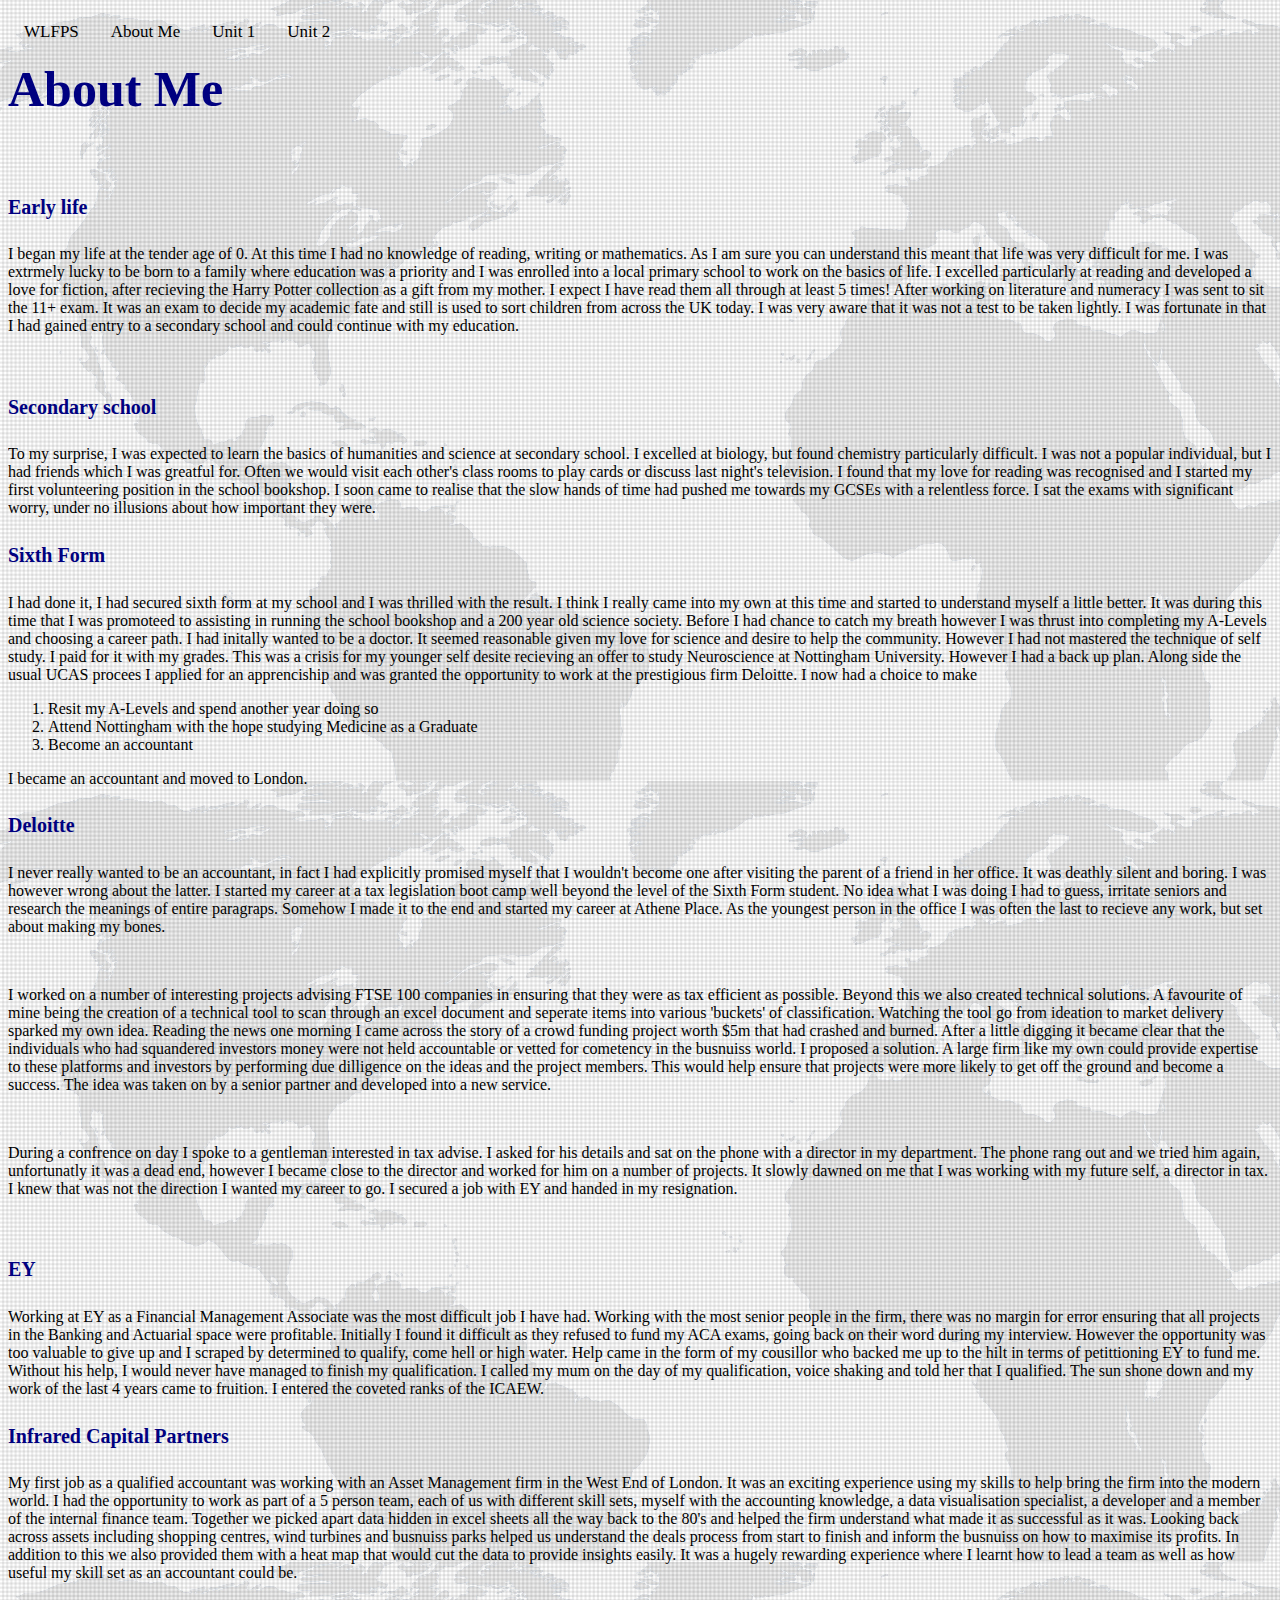
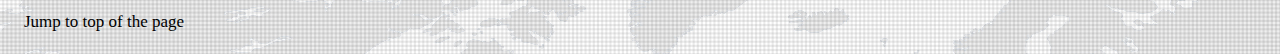
<file: index.html>
<!DOCTYPE html>
<html lang="en">
<head>
    <meta charset="UTF-8">
    <meta name="viewport" content="width=device-width, initial-scale=1.0">
    <link rel="stylesheet" type="text/css" href="main.css">
    <title>About Fahad</title>
</head>
<body>
    <a name="top"></a>
    <div class="topnav">
        <a href="WLFPF.html">WLFPS</a>
        <a href="index.html">About Me</a>
        <a href="Unit1.html">Unit 1</a>
        <a href="Unit2.html">Unit 2</a>
        <br>
    <h1>About Me</h1>
    <br>
    <h4>
        Early life
    </h4>
    <p>
        I began my life at the tender age of 0. At this time I had no knowledge of reading, writing or mathematics. As I am sure you can understand this meant that life was very difficult for me. I was extrmely lucky to be born to a family where education was a priority and I was enrolled into a local primary school to work on the basics of life. I excelled particularly at reading and developed a love for fiction, after recieving the Harry Potter collection as a gift from my mother. I expect I have read them all through at least 5 times! After working on literature and numeracy I was sent to sit the 11+ exam. It was an exam to decide my academic fate and still is used to sort children from across the UK today. I was very aware that it was not a test to be taken lightly. I was fortunate in that I had gained entry to a secondary school and could continue with my education.
    </p>
    <br>
    <h4>
        Secondary school
    </h4>
    <p>
        To my surprise, I was expected to learn the basics of humanities and science at secondary school. I excelled at biology, but found chemistry particularly difficult. I was not a popular individual, but I had friends which I was greatful for. Often we would visit each other's class rooms to play cards or discuss last night's television. I found that my love for reading was recognised and I started my first volunteering position in the school bookshop. I soon came to realise that the slow hands of time had pushed me towards my GCSEs with a relentless force. I sat the exams with significant worry, under no illusions about how important they were.
    </p>
    <h4>
        Sixth Form
    </h4>
    <p>
        I had done it, I had secured sixth form at my school and I was thrilled with the result. I think I really came into my own at this time and started to understand myself a little better. It was during this time that I was promoteed to assisting in running the school bookshop and a 200 year old science society. Before I had chance to catch my breath however I was thrust into completing my A-Levels and choosing a career path. I had initally wanted to be a doctor. It seemed reasonable given my love for science and desire to help the community. However I had not mastered the technique of self study. I paid for it with my grades. This was a crisis for my younger self desite recieving an offer to study Neuroscience at Nottingham University. However I had a back up plan. Along side the usual UCAS procees I applied for an apprenciship and was granted the opportunity to work at the prestigious firm Deloitte. I now had a choice to make
    </p>
    <ol>
        <li>Resit my A-Levels and spend another year doing so</li>
        <li>Attend Nottingham with the hope studying Medicine as a Graduate</li>
        <li>Become an accountant</li>
    </ol>
    <p>
        I became an accountant and moved to London.
    </p>
    <h4>
        Deloitte
    </h4>
    <p>
        I never really wanted to be an accountant, in fact I had explicitly promised myself that I wouldn't become one after visiting the parent of a friend in her office. It was deathly silent and boring. I was however wrong about the latter. I started my career at a tax legislation boot camp well beyond the level of the Sixth Form student. No idea what I was doing I had to guess, irritate seniors and research the meanings of entire paragraps. Somehow I made it to the end and started my career at Athene Place. As the youngest person in the office I was often the last to recieve any work, but set about making my bones. 
    </p>
    <br>
    <p>
        I worked on a number of interesting projects advising FTSE 100 companies in ensuring that they were as tax efficient as possible. Beyond this we also created technical solutions. A favourite of mine being the creation of a technical tool to scan through an excel document and seperate items into various 'buckets' of classification. Watching the tool go from ideation to market delivery sparked my own idea. Reading the news one morning I came across the story of a crowd funding project worth $5m that had crashed and burned. After a little digging it became clear that the individuals who had squandered investors money were not held accountable or vetted for cometency in the busnuiss world. I proposed a solution. A large firm like my own could provide expertise to these platforms and investors by performing due dilligence on the ideas and the project members. This would help ensure that projects were more likely to get off the ground and become a success. The idea was taken on by a senior partner and developed into a new service.
    </p>
    <br>
    <p>
        During a confrence on day I spoke to a gentleman interested in tax advise. I asked for his details and sat on the phone with a director in my department. The phone rang out and we tried him again, unfortunatly it was a dead end, however I became close to the director and worked for him on a number of projects. It slowly dawned on me that I was working with my future self, a director in tax. I knew that was not the direction I wanted my career to go. I secured a job with EY and handed in my resignation.
    </p>
    <br>
    <h4>
        EY
    </h4>
    <p>
        Working at EY as a Financial Management Associate was the most difficult job I have had. Working with the most senior people in the firm, there was no margin for error ensuring that all projects in the Banking and Actuarial space were profitable. Initially I found it difficult as they refused to fund my ACA exams, going back on their word during my interview. However the opportunity was too valuable to give up and I scraped by determined to qualify, come hell or high water. Help came in the form of my cousillor who backed me up to the hilt in terms of petittioning EY to fund me. Without his help, I would never have managed to finish my qualification. I called my mum on the day of my qualification, voice shaking and told her that I qualified. The sun shone down and my work of the last 4 years came to fruition. I entered the coveted ranks of the ICAEW.
    </p>
    <h4>
        Infrared Capital Partners
    </h4>
    <p>
        My first job as a qualified accountant was working with an Asset Management firm in the West End of London. It was an exciting experience using my skills to help bring the firm into the modern world. I had the opportunity to work as part of a 5 person team, each of us with different skill sets, myself with the accounting knowledge, a data visualisation specialist, a developer and a member of the internal finance team. Together we picked apart data hidden in excel sheets all the way back to the 80's and helped the firm understand what made it as successful as it was. Looking back across assets including shopping centres, wind turbines and busnuiss parks helped us understand the deals process from start to finish and inform the busnuiss on how to maximise its profits. In addition to this we also provided them with a heat map that would cut the data to provide insights easily. It was a hugely rewarding experience where I learnt how to lead a team as well as how useful my skill set as an accountant could be.
    </p>

    <a href="#top">Jump to top of the page</a>
</body>
</html>
</file>
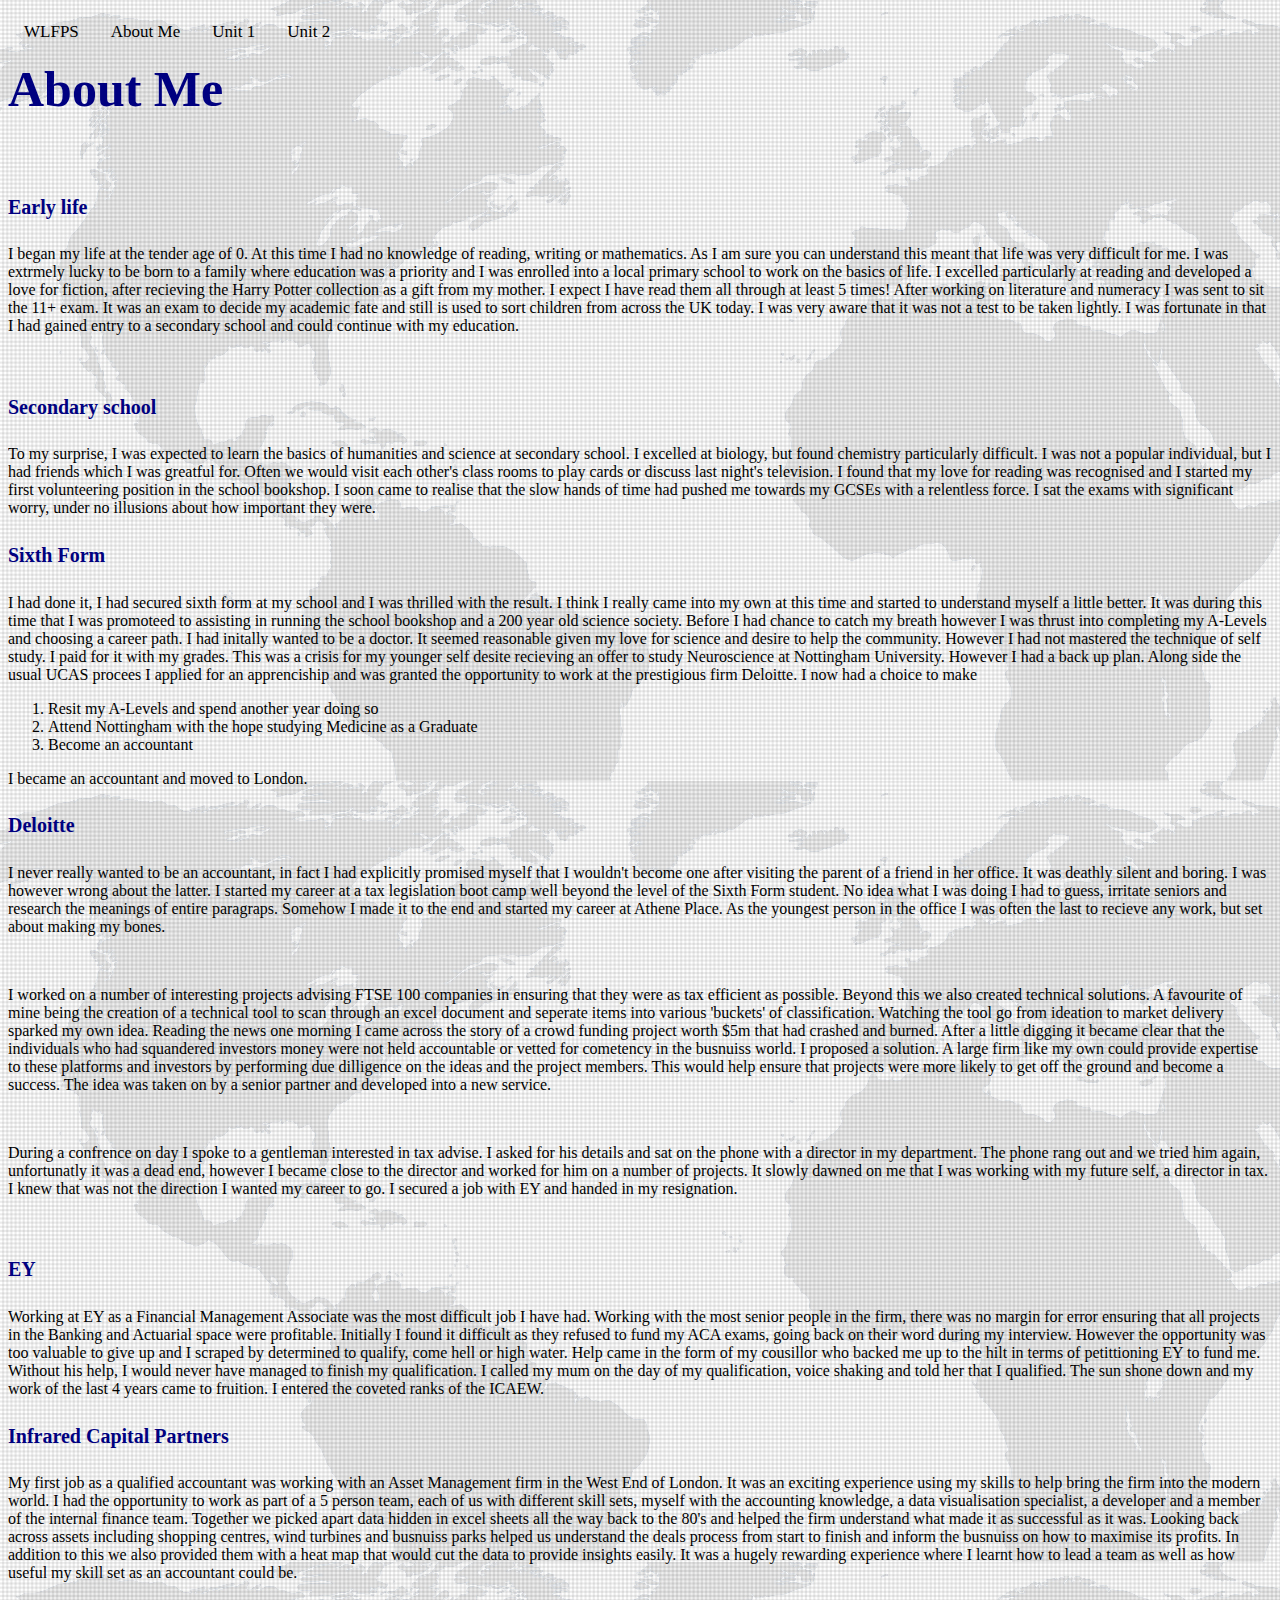
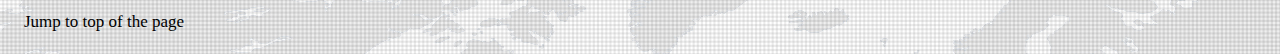
<file: AboutMe.html>
<!DOCTYPE html>
<html lang="en">
<head>
    <meta charset="UTF-8">
    <meta name="viewport" content="width=device-width, initial-scale=1.0">
    <link rel="stylesheet" type="text/css" href="main.css">
    <title>About Fahad</title>
</head>
<body>
    <a name="top"></a>
    <div class="topnav">
        <a href="WLFPF.html">WLFPS</a>
        <a href="AboutMe.html">About Me</a>
        <a href="Unit1.html">Unit 1</a>
        <a href="Unit2.html">Unit 2</a>
        <br>
    <h1>About Me</h1>
    <br>
    <h4>
        Early life
    </h4>
    <p>
        I began my life at the tender age of 0. At this time I had no knowledge of reading, writing or mathematics. As I am sure you can understand this meant that life was very difficult for me. I was extrmely lucky to be born to a family where education was a priority and I was enrolled into a local primary school to work on the basics of life. I excelled particularly at reading and developed a love for fiction, after recieving the Harry Potter collection as a gift from my mother. I expect I have read them all through at least 5 times! After working on literature and numeracy I was sent to sit the 11+ exam. It was an exam to decide my academic fate and still is used to sort children from across the UK today. I was very aware that it was not a test to be taken lightly. I was fortunate in that I had gained entry to a secondary school and could continue with my education.
    </p>
    <br>
    <h4>
        Secondary school
    </h4>
    <p>
        To my surprise, I was expected to learn the basics of humanities and science at secondary school. I excelled at biology, but found chemistry particularly difficult. I was not a popular individual, but I had friends which I was greatful for. Often we would visit each other's class rooms to play cards or discuss last night's television. I found that my love for reading was recognised and I started my first volunteering position in the school bookshop. I soon came to realise that the slow hands of time had pushed me towards my GCSEs with a relentless force. I sat the exams with significant worry, under no illusions about how important they were.
    </p>
    <h4>
        Sixth Form
    </h4>
    <p>
        I had done it, I had secured sixth form at my school and I was thrilled with the result. I think I really came into my own at this time and started to understand myself a little better. It was during this time that I was promoteed to assisting in running the school bookshop and a 200 year old science society. Before I had chance to catch my breath however I was thrust into completing my A-Levels and choosing a career path. I had initally wanted to be a doctor. It seemed reasonable given my love for science and desire to help the community. However I had not mastered the technique of self study. I paid for it with my grades. This was a crisis for my younger self desite recieving an offer to study Neuroscience at Nottingham University. However I had a back up plan. Along side the usual UCAS procees I applied for an apprenciship and was granted the opportunity to work at the prestigious firm Deloitte. I now had a choice to make
    </p>
    <ol>
        <li>Resit my A-Levels and spend another year doing so</li>
        <li>Attend Nottingham with the hope studying Medicine as a Graduate</li>
        <li>Become an accountant</li>
    </ol>
    <p>
        I became an accountant and moved to London.
    </p>
    <h4>
        Deloitte
    </h4>
    <p>
        I never really wanted to be an accountant, in fact I had explicitly promised myself that I wouldn't become one after visiting the parent of a friend in her office. It was deathly silent and boring. I was however wrong about the latter. I started my career at a tax legislation boot camp well beyond the level of the Sixth Form student. No idea what I was doing I had to guess, irritate seniors and research the meanings of entire paragraps. Somehow I made it to the end and started my career at Athene Place. As the youngest person in the office I was often the last to recieve any work, but set about making my bones. 
    </p>
    <br>
    <p>
        I worked on a number of interesting projects advising FTSE 100 companies in ensuring that they were as tax efficient as possible. Beyond this we also created technical solutions. A favourite of mine being the creation of a technical tool to scan through an excel document and seperate items into various 'buckets' of classification. Watching the tool go from ideation to market delivery sparked my own idea. Reading the news one morning I came across the story of a crowd funding project worth $5m that had crashed and burned. After a little digging it became clear that the individuals who had squandered investors money were not held accountable or vetted for cometency in the busnuiss world. I proposed a solution. A large firm like my own could provide expertise to these platforms and investors by performing due dilligence on the ideas and the project members. This would help ensure that projects were more likely to get off the ground and become a success. The idea was taken on by a senior partner and developed into a new service.
    </p>
    <br>
    <p>
        During a confrence on day I spoke to a gentleman interested in tax advise. I asked for his details and sat on the phone with a director in my department. The phone rang out and we tried him again, unfortunatly it was a dead end, however I became close to the director and worked for him on a number of projects. It slowly dawned on me that I was working with my future self, a director in tax. I knew that was not the direction I wanted my career to go. I secured a job with EY and handed in my resignation.
    </p>
    <br>
    <h4>
        EY
    </h4>
    <p>
        Working at EY as a Financial Management Associate was the most difficult job I have had. Working with the most senior people in the firm, there was no margin for error ensuring that all projects in the Banking and Actuarial space were profitable. Initially I found it difficult as they refused to fund my ACA exams, going back on their word during my interview. However the opportunity was too valuable to give up and I scraped by determined to qualify, come hell or high water. Help came in the form of my cousillor who backed me up to the hilt in terms of petittioning EY to fund me. Without his help, I would never have managed to finish my qualification. I called my mum on the day of my qualification, voice shaking and told her that I qualified. The sun shone down and my work of the last 4 years came to fruition. I entered the coveted ranks of the ICAEW.
    </p>
    <h4>
        Infrared Capital Partners
    </h4>
    <p>
        My first job as a qualified accountant was working with an Asset Management firm in the West End of London. It was an exciting experience using my skills to help bring the firm into the modern world. I had the opportunity to work as part of a 5 person team, each of us with different skill sets, myself with the accounting knowledge, a data visualisation specialist, a developer and a member of the internal finance team. Together we picked apart data hidden in excel sheets all the way back to the 80's and helped the firm understand what made it as successful as it was. Looking back across assets including shopping centres, wind turbines and busnuiss parks helped us understand the deals process from start to finish and inform the busnuiss on how to maximise its profits. In addition to this we also provided them with a heat map that would cut the data to provide insights easily. It was a hugely rewarding experience where I learnt how to lead a team as well as how useful my skill set as an accountant could be.
    </p>

    <a href="#top">Jump to top of the page</a>
</body>
</html>
</file>
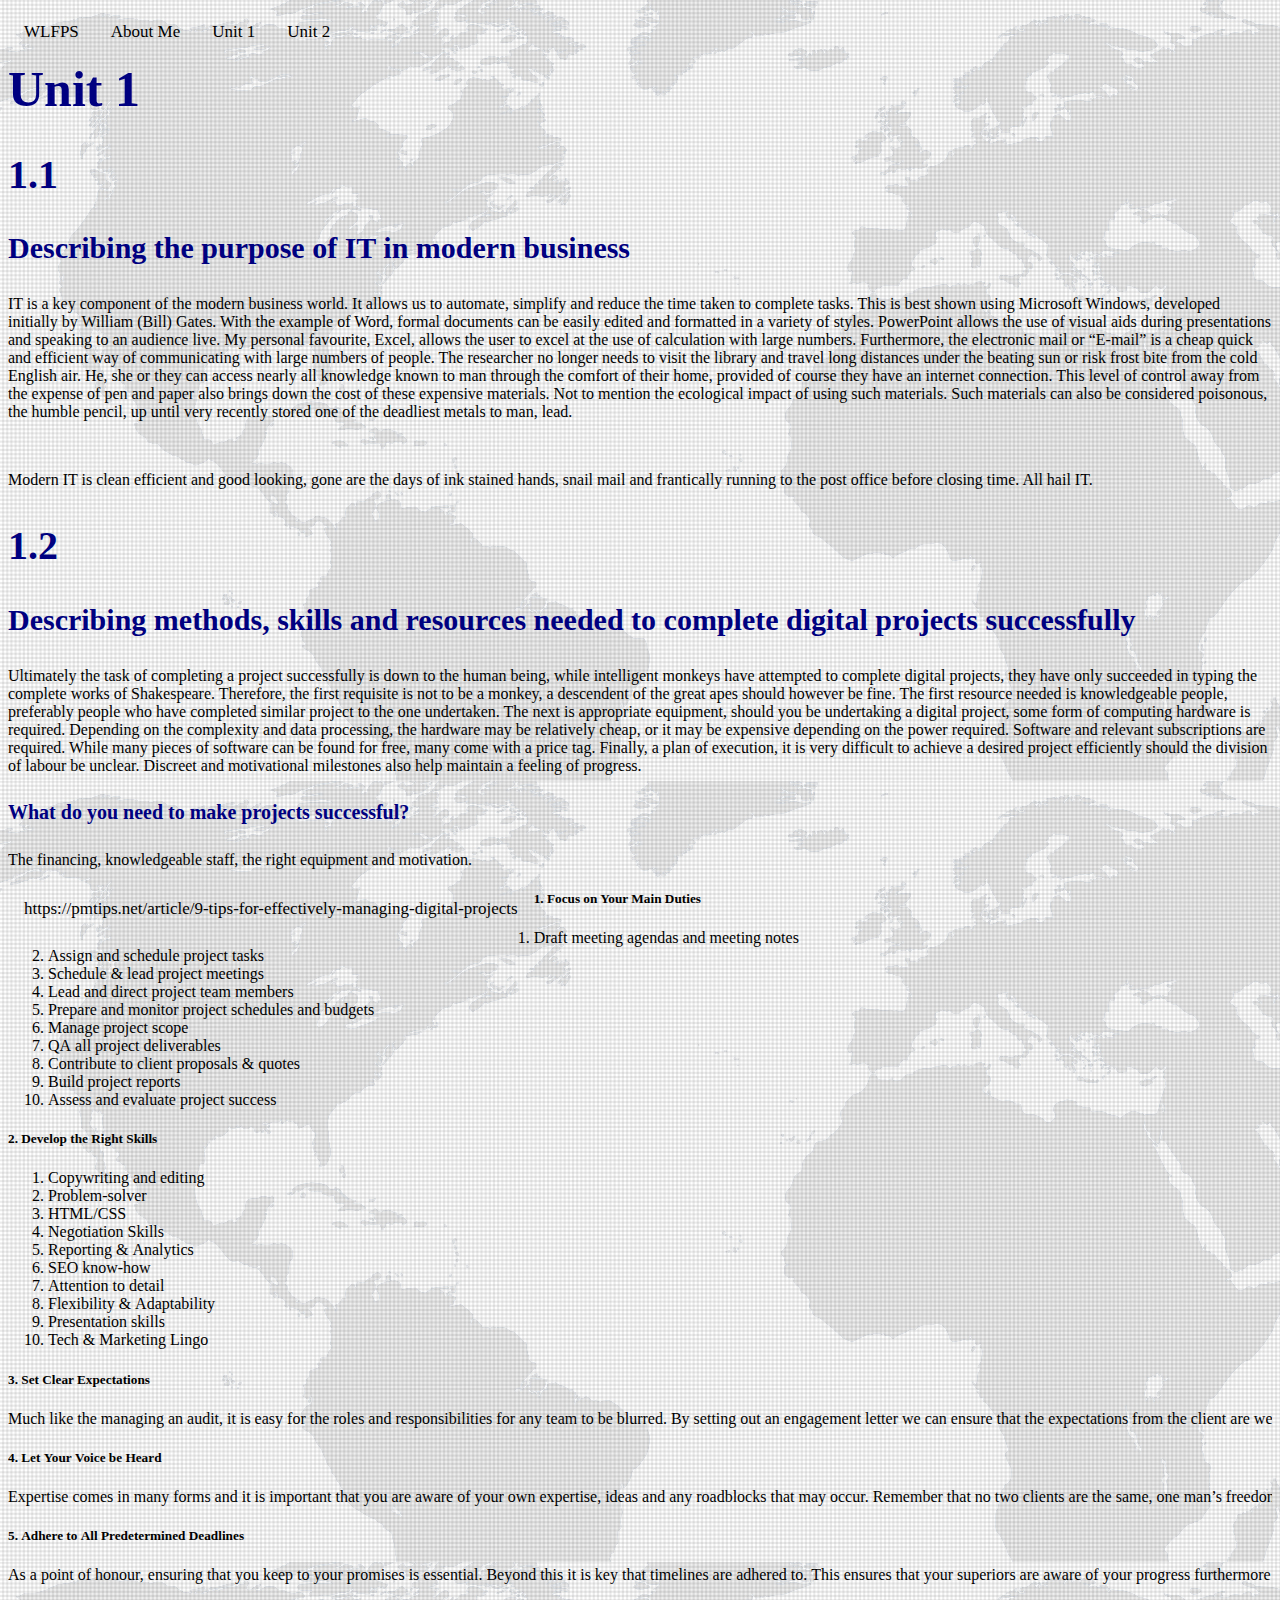
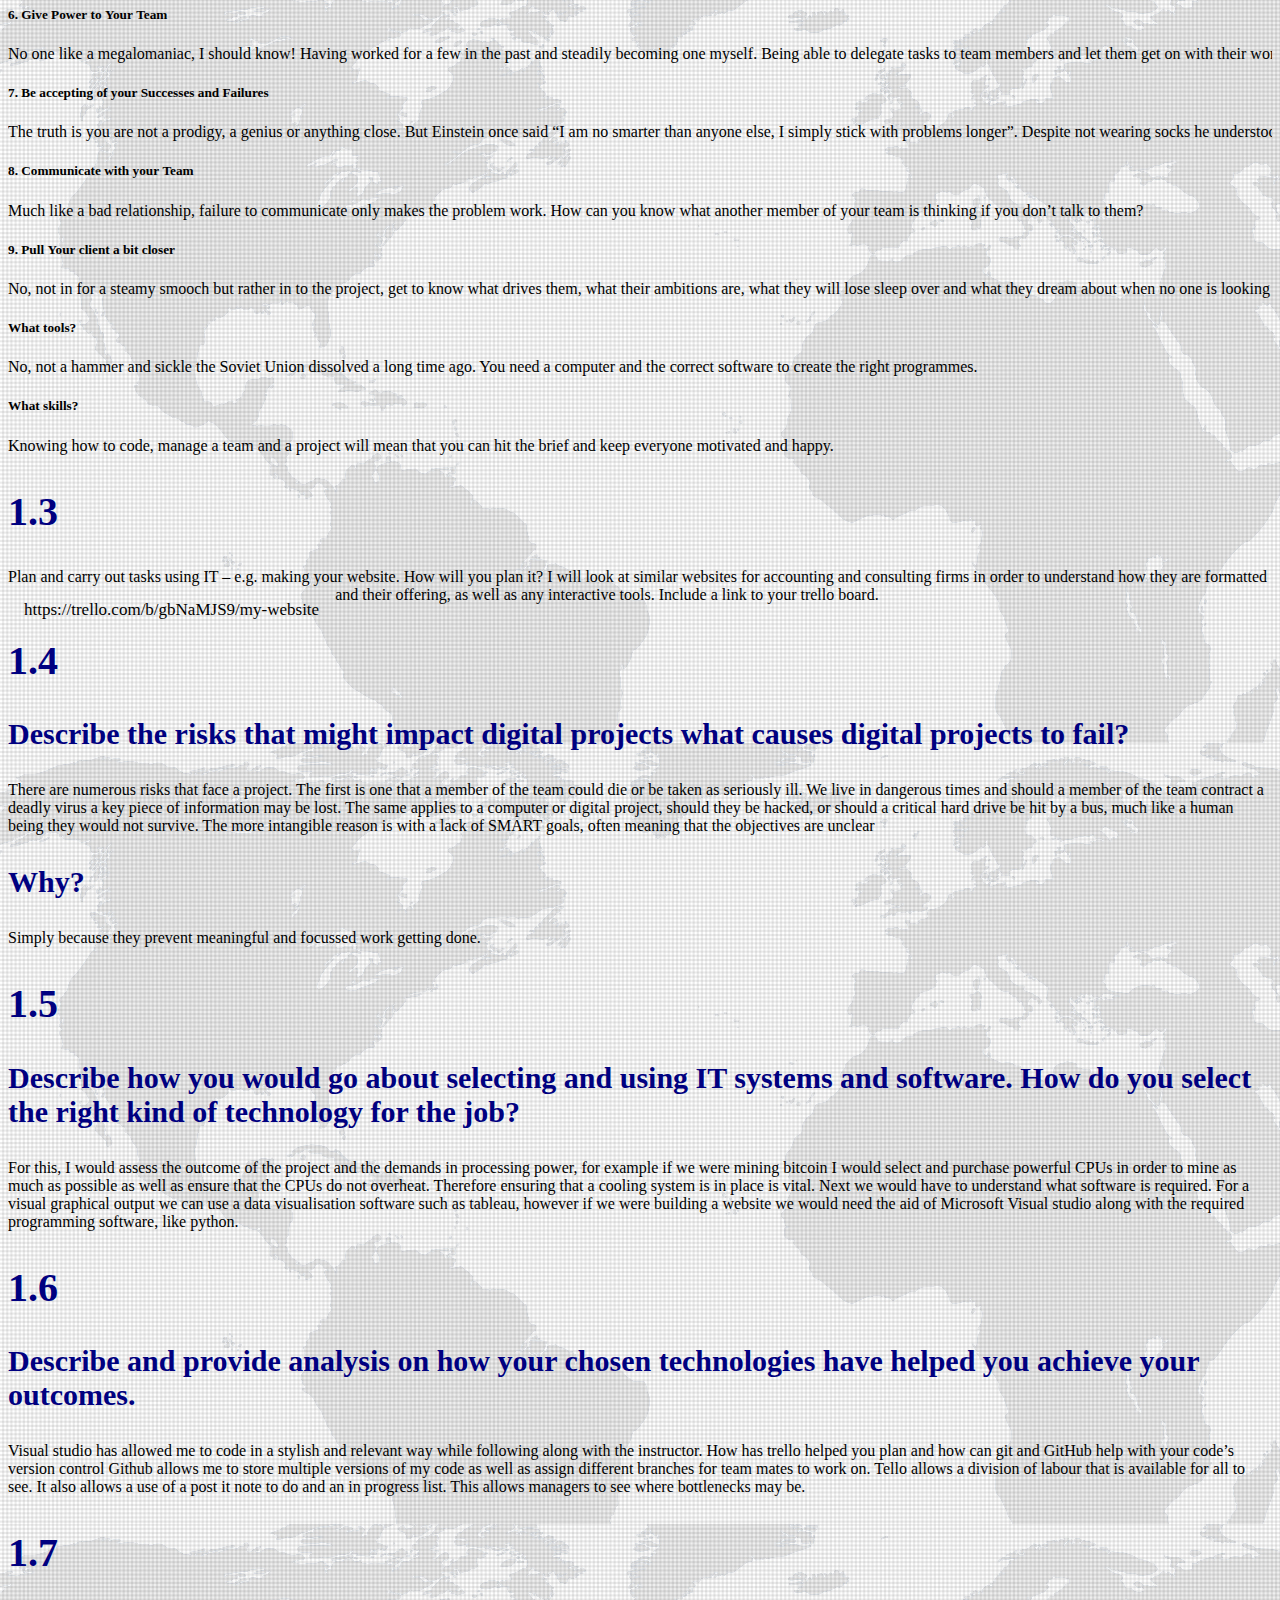
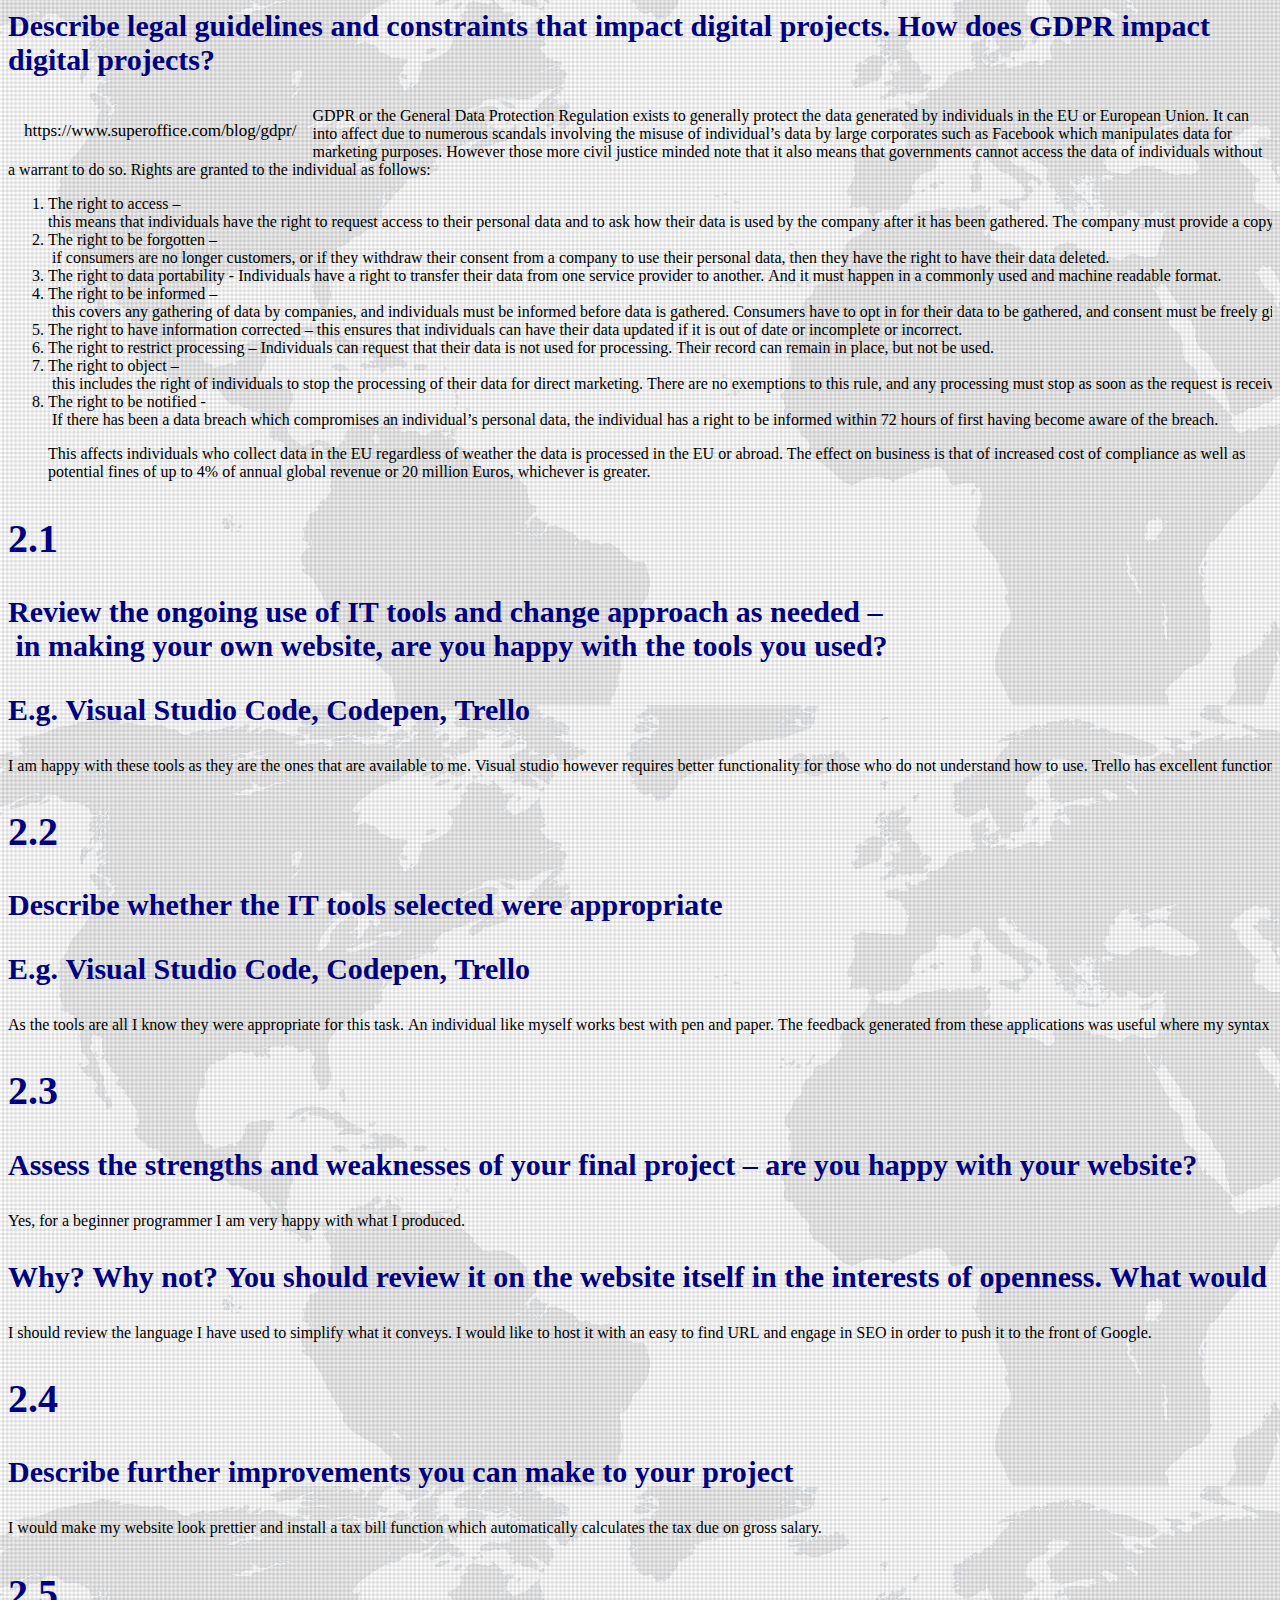
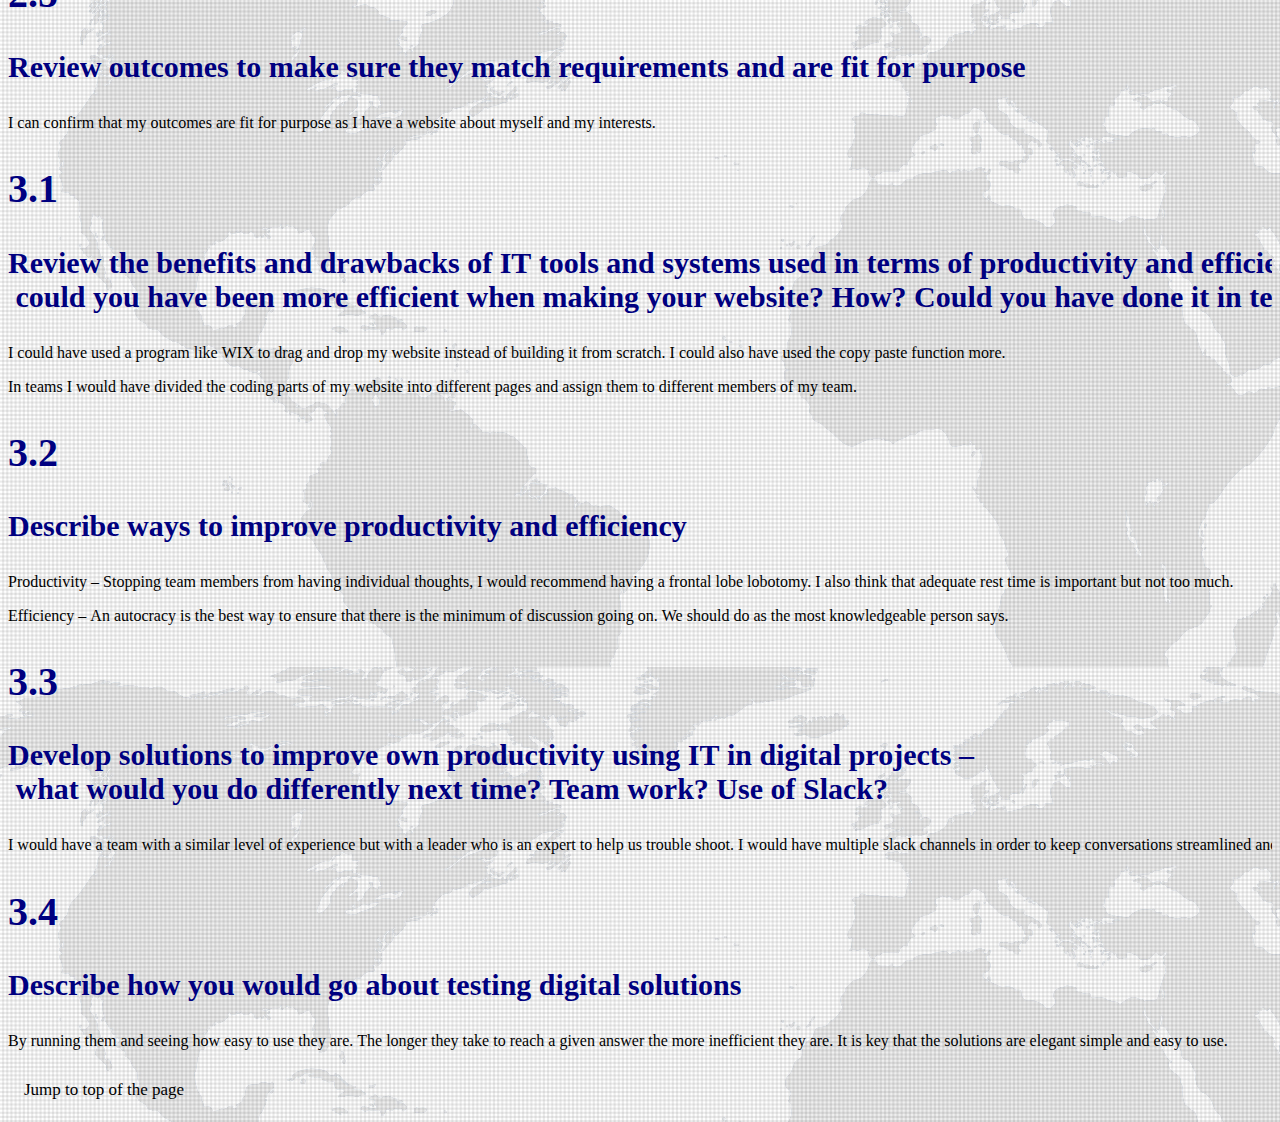
<file: Unit1.html>
<!DOCTYPE html>
<html lang="en">
<head>
    <meta charset="UTF-8">
    <meta name="viewport" content="width=device-width, initial-scale=1.0">
    <link rel="stylesheet" type="text/css" href="main.css">
    <title>Unit 1</title>
</head>
<body>
    <a name="top"></a>
    <div class="topnav">
        <a href="WLFPF.html">WLFPS</a>
        <a href="index.html">About Me</a>
        <a href="Unit1.html">Unit 1</a>
        <a href="Unit2.html">Unit 2</a>
        <br>
    <h1>Unit 1</h1>
<h2>
    1.1
</h2>
<h3>
    Describing the purpose of IT in modern business
</h3>
<p>
    IT is a key component of the modern business world. It allows us to automate, simplify and reduce the time taken to complete tasks. This is best shown using Microsoft Windows, developed initially by William (Bill) Gates. With the example of Word, formal documents can be easily edited and formatted in a variety of styles. PowerPoint allows the use of visual aids during presentations and speaking to an audience live. My personal favourite, Excel, allows the user to excel at the use of calculation with large numbers. Furthermore, the electronic mail or “E-mail” is a cheap quick and efficient way of communicating with large numbers of people. The researcher no longer needs to visit the library and travel long distances under the beating sun or risk frost bite from the cold English air. He, she or they can access nearly all knowledge known to man through the comfort of their home, provided of course they have an internet connection. This level of control away from the expense of pen and paper also brings down the cost of these expensive materials. Not to mention the ecological impact of using such materials. Such materials can also be considered poisonous, the humble pencil, up until very recently stored one of the deadliest metals to man, lead. 
</p>
    <br>
    <p>
Modern IT is clean efficient and good looking, gone are the days of ink stained hands, snail mail and frantically running to the post office before closing time. All hail IT.
</p>
<h2>
    1.2
</h2>
<h3>
    Describing methods, skills and resources needed to complete digital projects successfully
</h3>
<p>
    Ultimately the task of completing a project successfully is down to the human being, while intelligent monkeys have attempted to complete digital projects, they have only succeeded in typing the complete works of Shakespeare.
Therefore, the first requisite is not to be a monkey, a descendent of the great apes should however be fine. The first resource needed is knowledgeable people, preferably people who have completed similar project to the one undertaken.
The next is appropriate equipment, should you be undertaking a digital project, some form of computing hardware is required. Depending on the complexity and data processing, the hardware may be relatively cheap, or it may be expensive depending on the power required.
Software and relevant subscriptions are required. While many pieces of software can be found for free, many come with a price tag.
Finally, a plan of execution, it is very difficult to achieve a desired project efficiently should the division of labour be unclear. Discreet and motivational milestones also help maintain a feeling of progress.
</p>
<h4>
    What do you need to make projects successful? 
</h4>
<p>
    The financing, knowledgeable staff, the right equipment and motivation.
</p>    
<a href="url">https://pmtips.net/article/9-tips-for-effectively-managing-digital-projects</a>
<h5>
1. Focus on Your Main Duties
</h5>
<ol>
    <li>	Draft meeting agendas and meeting notes	</li>
    <li>	Assign and schedule project tasks	</li>
    <li>	Schedule & lead project meetings	</li>
    <li>	Lead and direct project team members	</li>
    <li>	Prepare and monitor project schedules and budgets	</li>
    <li>	Manage project scope	</li>
    <li>	QA all project deliverables	</li>
    <li>	Contribute to client proposals & quotes	</li>
    <li>	Build project reports	</li>
    <li>	Assess and evaluate project success	</li>    
</ol>
<h5>
2. Develop the Right Skills
</h5>
<ol>
<li>	Copywriting and editing	</li>
<li>	Problem-solver	</li>
<li>	HTML/CSS	</li>
<li>	Negotiation Skills	</li>
<li>	Reporting & Analytics	</li>
<li>	SEO know-how	</li>
<li>	Attention to detail	</li>
<li>	Flexibility & Adaptability	</li>
<li>	Presentation skills	</li>
<li>	Tech & Marketing Lingo	</li>
</ol>
<h5>
3. Set Clear Expectations
</h5>
<p>
    Much like the managing an audit, it is easy for the roles and responsibilities for any team to be blurred. By setting out an engagement letter we can ensure that the expectations from the client are well defined and will avoid any disappointment. From both the team and the client.
</p>
<h5>	4. Let Your Voice be Heard	</h5>
<p>	Expertise comes in many forms and it is important that you are aware of your own expertise, ideas and any roadblocks that may occur. Remember that no two clients are the same, one man’s freedom fighter is another mans oppressor. Therefore, ensuring that when you have a good idea or a constructive critic it should be  	</p>
<h5>	5. Adhere to All Predetermined Deadlines	</h5>
<p>	As a point of honour, ensuring that you keep to your promises is essential. Beyond this it is key that timelines are adhered to. This ensures that your superiors are aware of your progress furthermore it adds comfort to those funding the project that progress is being made.	</p>
<h5>	6. Give Power to Your Team	</h5>
<p>	No one like a megalomaniac, I should know! Having worked for a few in the past and steadily becoming one myself. Being able to delegate tasks to team members and let them get on with their work is a show of strength and security. Just as there is no ‘I’ in ‘team’, there is no ‘success’ in ‘control freak’. You are only one person and no one man should have all that power.	</p>
<h5>	7. Be accepting of your Successes and Failures	</h5>
<p>	The truth is you are not a prodigy, a genius or anything close. But Einstein once said “I am no smarter than anyone else, I simply stick with problems longer”. Despite not wearing socks he understood that getting to your goal is mainly a result of hard work determination and divine inspiration. We must accept the good with the bad along the process of achieving our destination. 	</p>
<h5>	8. Communicate with your Team	</h5>
<p>	Much like a bad relationship, failure to communicate only makes the problem work. How can you know what another member of your team is thinking if you don’t talk to them? 	</p>
<h5>	9. Pull Your client a bit closer	</h5>
<p>	No, not in for a steamy smooch but rather in to the project, get to know what drives them, what their ambitions are, what they will lose sleep over and what they dream about when no one is looking at their dreams.	</p>
<h5>
What tools? 
</h5>
<p>
No, not a hammer and sickle the Soviet Union dissolved a long time ago. You need a computer and the correct software to create the right programmes. 
</p>
<h5>
What skills?
</h5>
<p> 
Knowing how to code, manage a team and a project will mean that you can hit the brief and keep everyone motivated and happy.
</p>
<h2>
1.3
</h2>

Plan and carry out tasks using IT – e.g. making your website. 
How will you plan it?
I will look at similar websites for accounting and consulting firms in order to understand how they are formatted and their offering, as well as any interactive tools.
Include a link to your trello board. 

<a href="url">https://trello.com/b/gbNaMJS9/my-website</a>

<h2>
    1.4
</h2>
<h3>
Describe the risks that might impact digital projects what causes digital projects to fail?
</h3>
<p> 
There are numerous risks that face a project. The first is one that a member of the team could die or be taken as seriously ill. We live in dangerous times and should a member of the team contract a deadly virus a key piece of information may be lost. 
The same applies to a computer or digital project, should they be hacked, or should a critical hard drive be hit by a bus, much like a human being they would not survive.
The more intangible reason is with a lack of SMART goals, often meaning that the objectives are unclear
</p>
<h3>
Why?
</h3>
<p> 
Simply because they prevent meaningful and focussed work getting done.
</p>
<h2>
1.5
</h2>
<h3>
Describe how you would go about selecting and using IT systems and software.
How do you select the right kind of technology for the job? 
</h3>
For this, I would assess the outcome of the project and the demands in processing power, for example if we were mining bitcoin I would select and purchase powerful CPUs in order to mine as much as possible as well as ensure that the CPUs do not overheat. Therefore ensuring that a cooling system is in place is vital.
Next we would have to understand what software is required. For a visual graphical output we can use a data visualisation software such as tableau, however if we were building a website we would need the aid of Microsoft Visual studio along with the required programming software, like python.
</h3>
<h2>
1.6
</h2>
<h3>
Describe and provide analysis on how your chosen technologies have helped you achieve your outcomes.
</h3>
<p>
Visual studio has allowed me to code in a stylish and relevant way while following along with the instructor.
How has trello helped you plan and how can git and GitHub help with your code’s version control
Github allows me to store multiple versions of my code as well as assign different branches for team mates to work on.
Tello allows a division of labour that is available for all to see. It also allows a use of a post it note to do and an in progress list. This allows managers to see where bottlenecks may be.
</p>
<h2>
1.7 
</h2>
<h3>
Describe legal guidelines and constraints that impact digital projects.
How does GDPR impact digital projects?
</h3>
<a href="url">https://www.superoffice.com/blog/gdpr/</a>
<p>
GDPR or the General Data Protection Regulation exists to generally protect the data generated by individuals in the EU or European Union. It can into affect due to numerous scandals involving the misuse of individual’s data by large corporates such as Facebook which manipulates data for marketing purposes. However those more civil justice minded note that it also means that governments cannot access the data of individuals without a warrant to do so. 
Rights are granted to the individual as follows:
</p>
<ol>
    <li>	The right to access –this means that individuals have the right to request access to their personal data and to ask how their data is used by the company after it has been gathered. The company must provide a copy of the personal data, free of charge and in electronic format if requested.	</li>
    <li>	The right to be forgotten – if consumers are no longer customers, or if they withdraw their consent from a company to use their personal data, then they have the right to have their data deleted.	</li>
    <li>	The right to data portability - Individuals have a right to transfer their data from one service provider to another. And it must happen in a commonly used and machine readable format.	</li>
    <li>	The right to be informed – this covers any gathering of data by companies, and individuals must be informed before data is gathered. Consumers have to opt in for their data to be gathered, and consent must be freely given rather than implied.	</li>
    <li>	The right to have information corrected – this ensures that individuals can have their data updated if it is out of date or incomplete or incorrect.	</li>
    <li>	The right to restrict processing – Individuals can request that their data is not used for processing. Their record can remain in place, but not be used.	</li>
    <li>	The right to object – this includes the right of individuals to stop the processing of their data for direct marketing. There are no exemptions to this rule, and any processing must stop as soon as the request is received. In addition, this right must be made clear to individuals at the very start of any communication.	</li>
    <li>	The right to be notified - If there has been a data breach which compromises an individual’s personal data, the individual has a right to be informed within 72 hours of first having become aware of the breach.	</li>
    
<p>
This affects individuals who collect data in the EU regardless of weather the data is processed in the EU or abroad.  The effect on business is that of increased cost of compliance as well as potential fines of up to 4% of annual global revenue or 20 million Euros, whichever is greater. 
</p>
</ol>
<h2>	2.1	</h2>
    <h3>	Review the ongoing use of IT tools and change approach as needed – in making your own website, are you happy with the tools you used? 	</h3>
    <h3>	E.g. Visual Studio Code, Codepen, Trello 	</h3>
    <p>	I am happy with these tools as they are the ones that are available to me. Visual studio however requires better functionality for those who do not understand how to use. Trello has excellent functionality to virgin users like me. I liked the tongue in cheek style of Code pen and it’s real time feedback in what I was writing.  	</p>
    <h2>	2.2	</h2>
    <h3>	Describe whether the IT tools selected were appropriate 	</h3>
    <h3>	E.g. Visual Studio Code, Codepen, Trello	</h3>
    <p>	As the tools are all I know they were appropriate for this task. An individual like myself works best with pen and paper. The feedback generated from these applications was useful where my syntax did not work.	</p>
    <h2>	2.3 	</h2>
    <h3>	Assess the strengths and weaknesses of your final project – are you happy with your website? 	</h3>
    <p>	Yes, for a beginner programmer I am very happy with what I produced. 	</p>
    <h3>	Why? Why not? You should review it on the website itself in the interests of openness. What would you change? 	</h3>
    <p>	I should review the language I have used to simplify what it conveys. I would like to host it with an easy to find URL and engage in SEO in order to push it to the front of Google.	</p>
    <h2>	2.4 	</h2>
    <h3>	Describe further improvements you can make to your project 	</h3>
    <p>	I would make my website look prettier and install a tax bill function which automatically calculates the tax due on gross salary.	</p>
    <h2>	2.5	</h2>
    <h3>	Review outcomes to make sure they match requirements and are fit for purpose 	</h3>
    <p>	I can confirm that my outcomes are fit for purpose as I have a website about myself and my interests.	</p>
    <h2>	3.1	</h2>
    <h3>	Review the benefits and drawbacks of IT tools and systems used in terms of productivity and efficiency – could you have been more efficient when making your website? How? Could you have done it in teams? 	</h3>
    <p>	I could have used a program like WIX to drag and drop my website instead of building it from scratch. I could also have used the copy paste function more. 	</p>
    <p>	In teams I would have divided the coding parts of my website into different pages and assign them to different members of my team.	</p>
    <h2>	3.2	</h2>
    <h3>	Describe ways to improve productivity and efficiency 	</h3>
    <p>	Productivity – Stopping team members from having individual thoughts, I would recommend having a frontal lobe lobotomy. I also think that adequate rest time is important but not too much.	</p>
    <p>	Efficiency – An autocracy is the best way to ensure that there is the minimum of discussion going on. We should do as the most knowledgeable person says.	</p>
    <h2>	3.3	</h2>
    <h3>	Develop solutions to improve own productivity using IT in digital projects – what would you do differently next time? Team work? Use of Slack? 	</h3>
    <p>	I would have a team with a similar level of experience but with a leader who is an expert to help us trouble shoot. I would have multiple slack channels in order to keep conversations streamlined and relevant.	</p>
    <h2>	3.4	</h2>
    <h3>	Describe how you would go about testing digital solutions 	</h3>
    <p>	By running them and seeing how easy to use they are. The longer they take to reach a given answer the more inefficient they are. It is key that the solutions are elegant simple and easy to use.	</p>
    <a href="#top">Jump to top of the page</a>
</body>
</html>
</file>
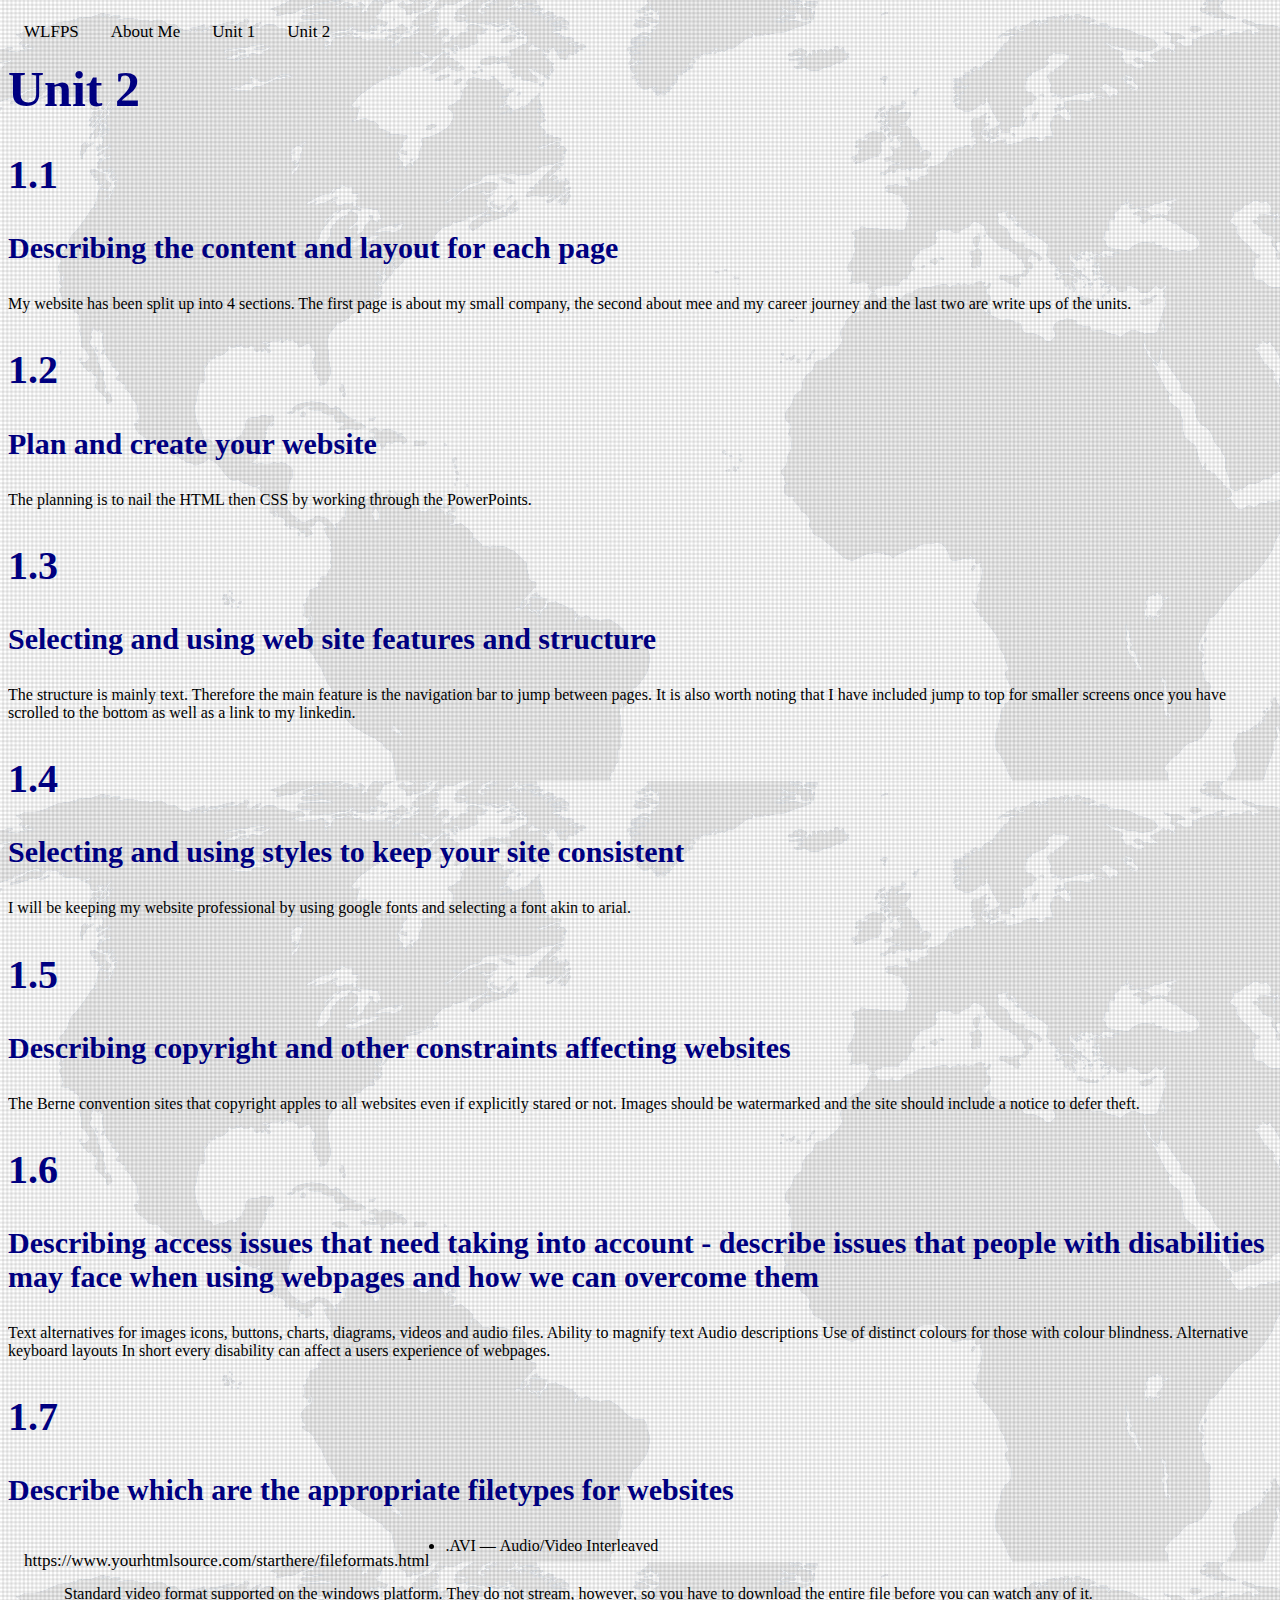
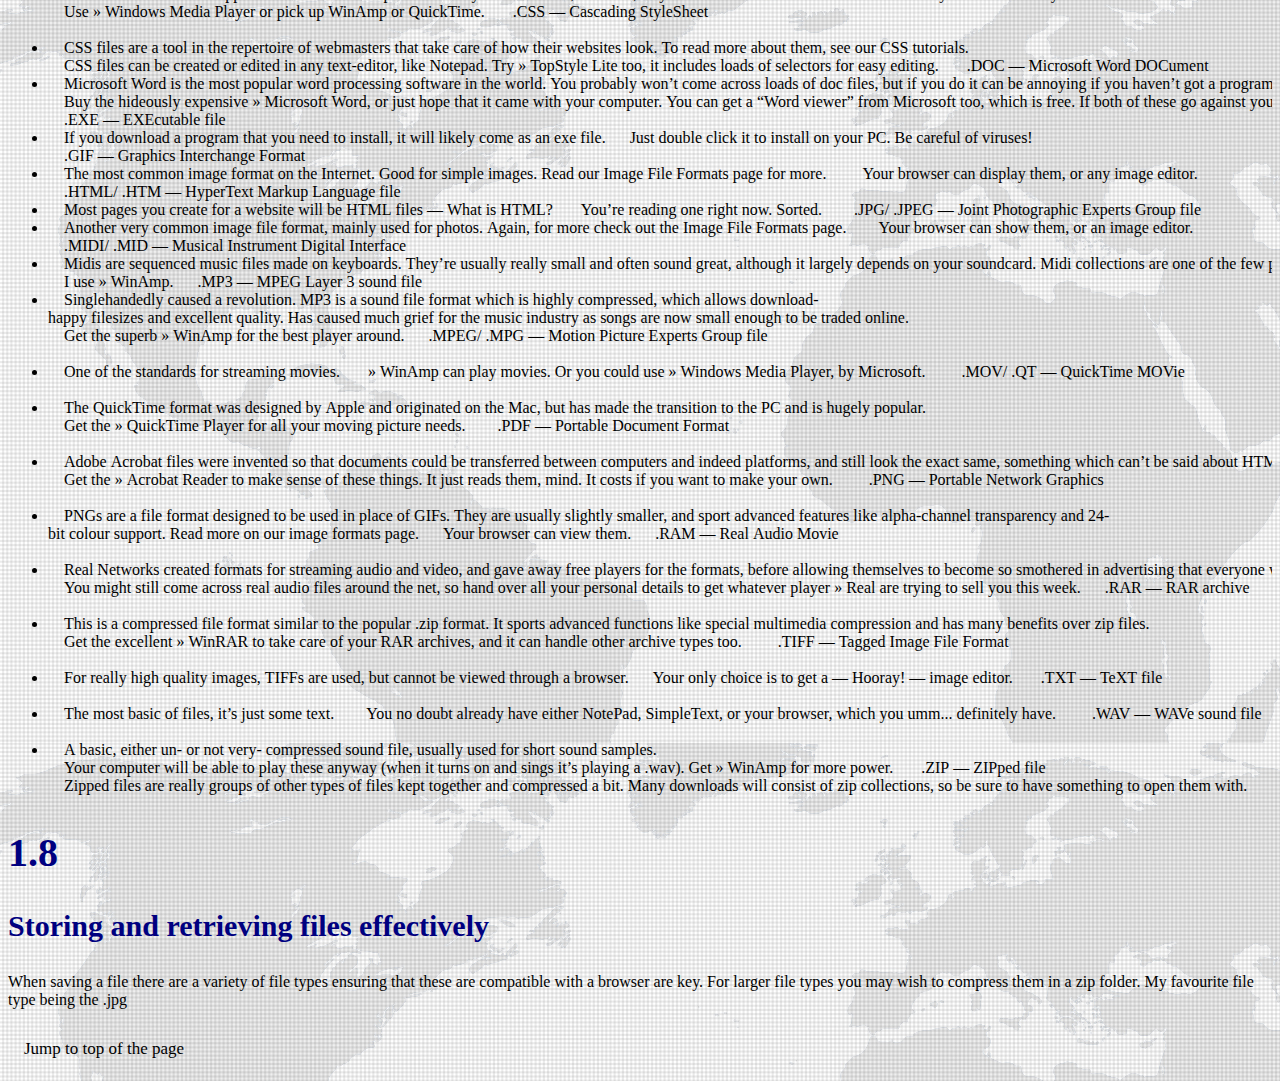
<file: Unit2.html>
<!DOCTYPE html>
<html lang="en">
<head>
    <meta charset="UTF-8">
    <meta name="viewport" content="width=device-width, initial-scale=1.0">
    <link rel="stylesheet" type="text/css" href="main.css">
    <title>Unit 2</title>
</head>
<body>
    <a name="top"></a>
    <div class="topnav">
        <a href="WLFPF.html">WLFPS</a>
        <a href="index.html">About Me</a>
        <a href="Unit1.html">Unit 1</a>
        <a href="Unit2.html">Unit 2</a>
        <br>
    <h1>Unit 2</h1>
    <h2>	1.1	</h2>
<h3>	Describing the content and layout for each page	</h3>
<p>	My website has been split up into 4 sections. The first page is about my small company, the second about mee and my career journey and the last two are write ups of the units.	
<h2>	1.2	</h2>
<h3>	 Plan and create your website	</h3>
<p>	The planning is to nail the HTML then CSS by working through the PowerPoints.	
<h2>	1.3	</h2>
<h3>	 Selecting and using web site features and structure	</h3>
<p>	The structure is mainly text. Therefore the main feature is the navigation bar to jump between pages. It is also worth noting that I have included jump to top for smaller screens once you have scrolled to the bottom as well as a link to my linkedin.	
<h2>	1.4	</h2>
<h3>	 Selecting and using styles to keep your site consistent	</h3>
<p>	I will be keeping my website professional by using google fonts and selecting a font akin to arial.	
<h2>	1.5	</h2>
<h3>	Describing copyright and other constraints affecting websites	</h3>
<p>	The Berne convention sites that copyright apples to all websites even if explicitly stared or not. Images should be watermarked and the site should include a notice to defer theft.	
<h2>	1.6	</h2>
<h3>	Describing access issues that need taking into account - describe issues that people with disabilities may face when using webpages and how we can overcome them	</h3>
	Text alternatives for images icons, buttons, charts, diagrams, videos and audio files.	
	Ability to magnify text	
	Audio descriptions	
	Use of distinct colours for those with colour blindness.	
	Alternative keyboard layouts	
	In short every disability can affect a users experience of webpages.	
<h2>	1.7	</h2>
<h3>	Describe which are the appropriate filetypes for websites	</h3>
<a href="url">https://www.yourhtmlsource.com/starthere/fileformats.html</a>
	<ul>
        <li>	.AVI — Audio/Video Interleaved 	
                Standard video format supported on the windows platform. They do not stream, however, so you have to download the entire file before you can watch any of it.   	
                Use » Windows Media Player or pick up WinAmp or QuickTime.  	
                .CSS — Cascading StyleSheet 	</li>
                    	
        <li>	    CSS files are a tool in the repertoire of webmasters that take care of how their websites look. To read more about them, see our CSS tutorials. 	
                CSS files can be created or edited in any text-editor, like Notepad. Try » TopStyle Lite too, it includes loads of selectors for easy editing.  	
                .DOC — Microsoft Word DOCument  	
                    	
        <li>	    Microsoft Word is the most popular word processing software in the world. You probably won’t come across loads of doc files, but if you do it can be annoying if you haven’t got a program that can open them.  	
                Buy the hideously expensive » Microsoft Word, or just hope that it came with your computer. You can get a “Word viewer” from Microsoft too, which is free. If both of these go against your religion, you could use the free » Open Office suite, which is pretty damn good.    	
                .EXE — EXEcutable file  	
                    	
        <li>	    If you download a program that you need to install, it will likely come as an exe file. 	
                Just double click it to install on your PC. Be careful of viruses!  	
                .GIF — Graphics Interchange Format  	
                    	
        <li>	    The most common image format on the Internet. Good for simple images. Read our Image File Formats page for more.    	
                Your browser can display them, or any image editor. 	
                .HTML/ .HTM — HyperText Markup Language file    	
                    	
        <li>	    Most pages you create for a website will be HTML files — What is HTML?  	
                You’re reading one right now. Sorted.   	
                .JPG/ .JPEG — Joint Photographic Experts Group file 	
                    	
        <li>	    Another very common image file format, mainly used for photos. Again, for more check out the Image File Formats page.   	
                Your browser can show them, or an image editor. 	
                .MIDI/ .MID — Musical Instrument Digital Interface  	
                    	
        <li>	    Midis are sequenced music files made on keyboards. They’re usually really small and often sound great, although it largely depends on your soundcard. Midi collections are one of the few places in the world where you can find classic game and movie music, and for that I salute them.  	
                I use » WinAmp. 	
                .MP3 — MPEG Layer 3 sound file  	
                    	
        <li>	    Singlehandedly caused a revolution. MP3 is a sound file format which is highly compressed, which allows download-happy filesizes and excellent quality. Has caused much grief for the music industry as songs are now small enough to be traded online. 	
                Get the superb » WinAmp for the best player around. 	
                .MPEG/ .MPG — Motion Picture Experts Group file 	</li>
                    	
        <li>	    One of the standards for streaming movies.  	
                » WinAmp can play movies. Or you could use » Windows Media Player, by Microsoft.    	
                .MOV/ .QT — QuickTime MOVie 	</li>
                    	
        <li>	    The QuickTime format was designed by Apple and originated on the Mac, but has made the transition to the PC and is hugely popular.  	
                Get the » QuickTime Player for all your moving picture needs.   	
                .PDF — Portable Document Format 	</li>
                    	
        <li>	    Adobe Acrobat files were invented so that documents could be transferred between computers and indeed platforms, and still look the exact same, something which can’t be said about HTML files...   	
                Get the » Acrobat Reader to make sense of these things. It just reads them, mind. It costs if you want to make your own.    	
                .PNG — Portable Network Graphics    	</li>
                    	
        <li>	    PNGs are a file format designed to be used in place of GIFs. They are usually slightly smaller, and sport advanced features like alpha-channel transparency and 24-bit colour support. Read more on our image formats page. 	
                Your browser can view them. 	
                .RAM — Real Audio Movie 	</li>
                    	
        <li>	    Real Networks created formats for streaming audio and video, and gave away free players for the formats, before allowing themselves to become so smothered in advertising that everyone with sense decided to stop using their programs.    	
                You might still come across real audio files around the net, so hand over all your personal details to get whatever player » Real are trying to sell you this week. 	
                .RAR — RAR archive  	</li>
                    	
        <li>	    This is a compressed file format similar to the popular .zip format. It sports advanced functions like special multimedia compression and has many benefits over zip files. 	
                Get the excellent » WinRAR to take care of your RAR archives, and it can handle other archive types too.    	
                .TIFF — Tagged Image File Format    	</li>
                    	
        <li>	    For really high quality images, TIFFs are used, but cannot be viewed through a browser. 	
                Your only choice is to get a — Hooray! — image editor.  	
                .TXT — TeXT file    	</li>
                    	
        <li>	    The most basic of files, it’s just some text.   	
                You no doubt already have either NotePad, SimpleText, or your browser, which you umm... definitely have.    	
                .WAV — WAVe sound file  	</li>
                    	
        <li>	    A basic, either un- or not very- compressed sound file, usually used for short sound samples.   	
                Your computer will be able to play these anyway (when it turns on and sings it’s playing a .wav). Get » WinAmp for more power.  	
                .ZIP — ZIPped file  	
                Zipped files are really groups of other types of files kept together and compressed a bit. Many downloads will consist of zip collections, so be sure to have something to open them with.  	</li>
        
    </ul>
		
<h2>	1.8	</h2>
<h3>	 Storing and retrieving files effectively	</h3>
<p>	When saving a file there are a variety of file types ensuring that these are compatible with a browser are key. For larger file types you may wish to compress them in a zip folder. My favourite file type being the .jpg	</p>

    <a href="#top">Jump to top of the page</a>
</body>
</html>
</file>
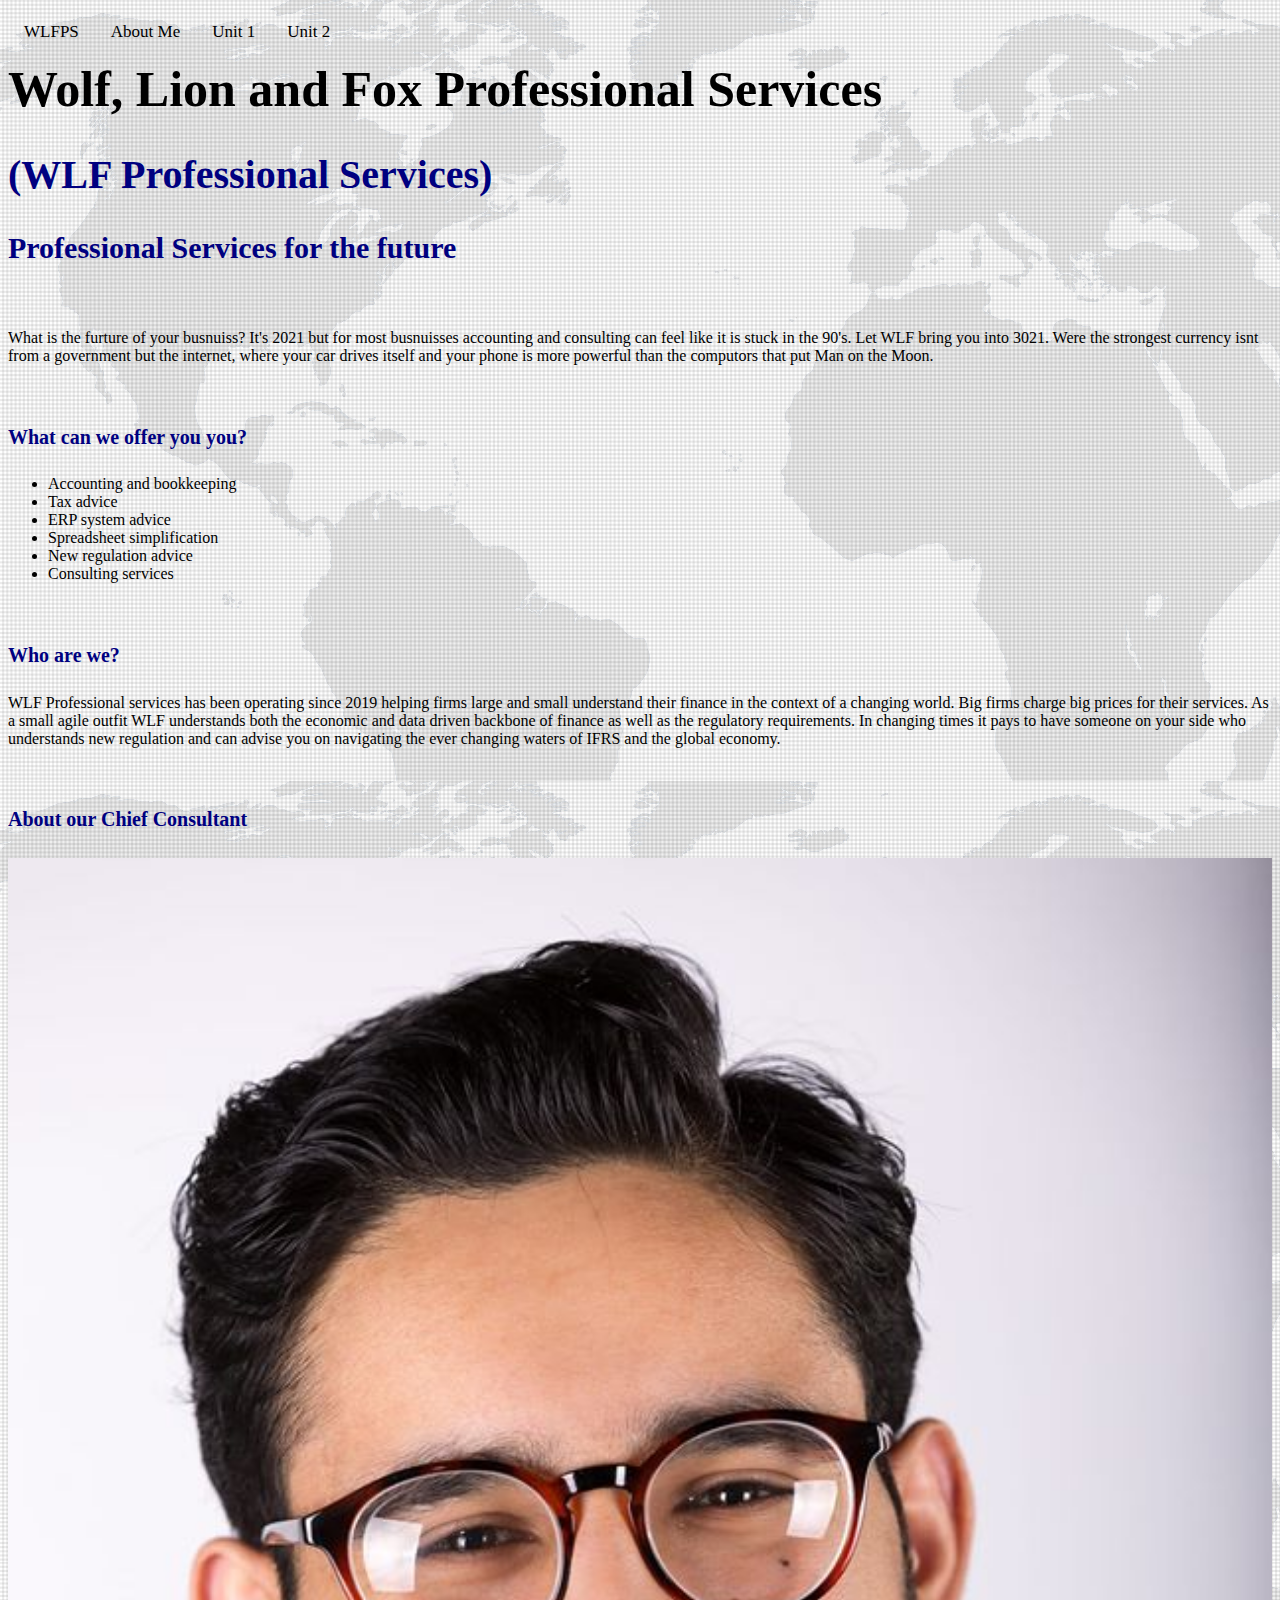
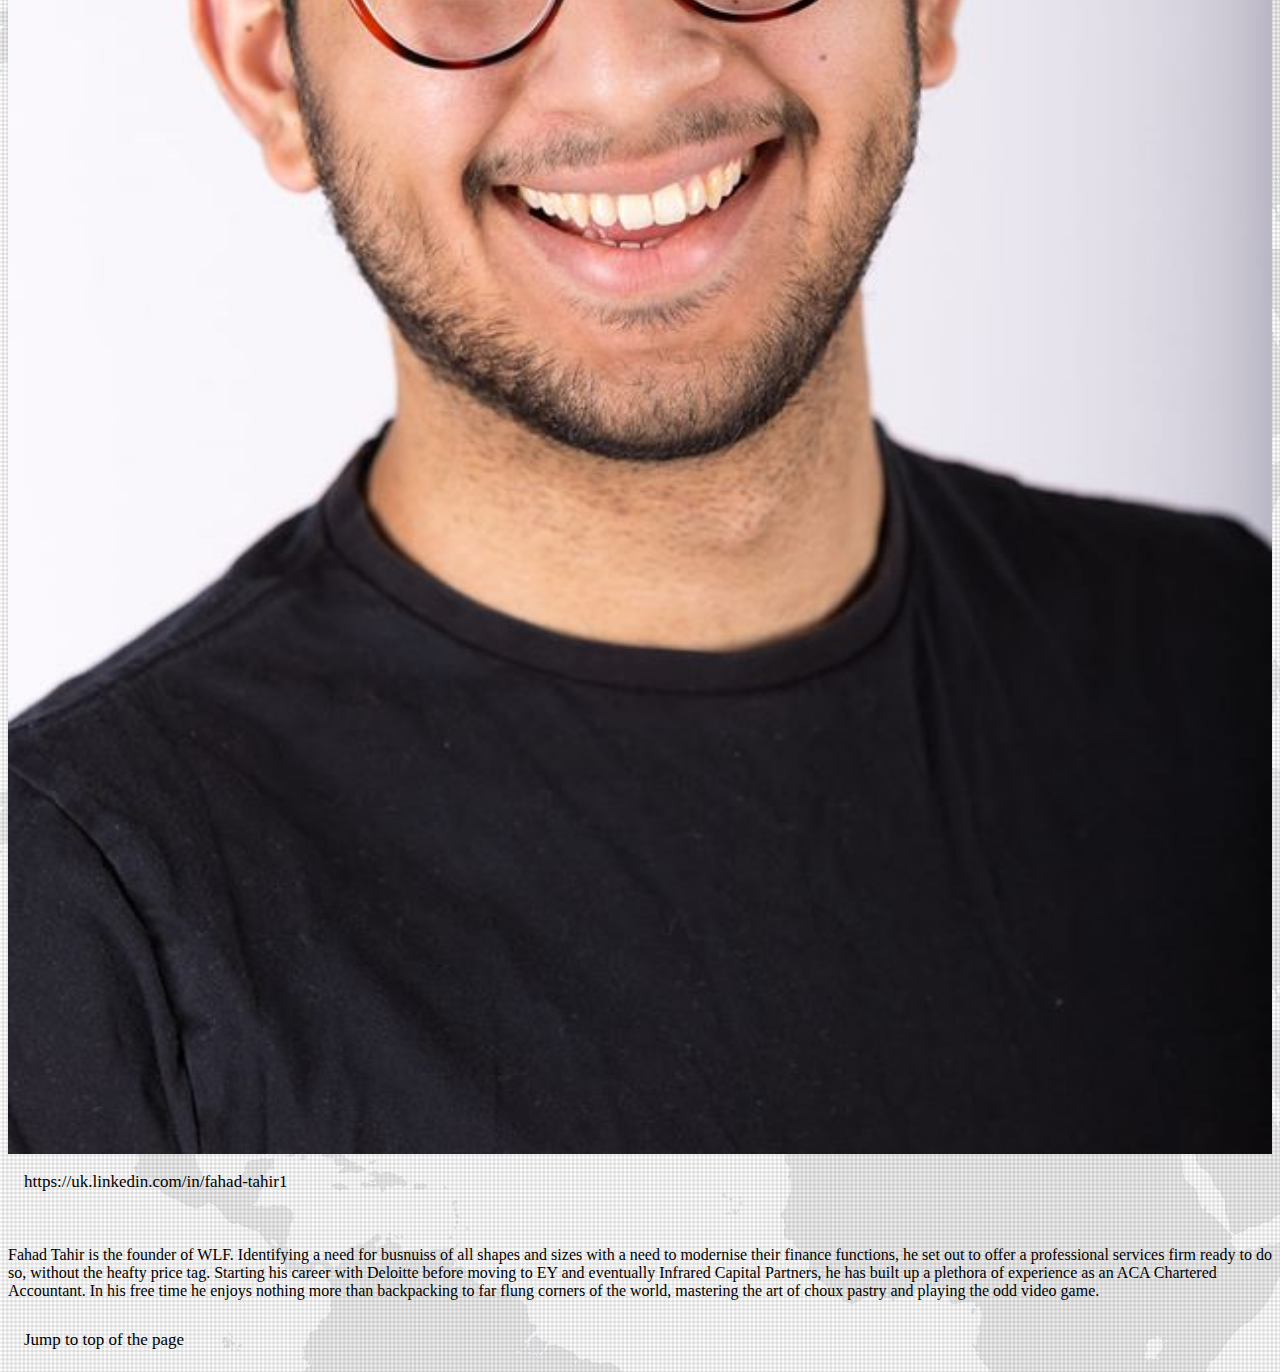
<file: WLFPF.html>
<!DOCTYPE html>
<html lang="en">
<head>
    <meta charset="UTF-8">
    <meta name="viewport" content="width=device-width, initial-scale=1.0">
    <link rel="stylesheet" type="text/css" href="main.css">
    <title>WLF Professional Services</title>
</head>
<body>
    <a name="top"></a>
    <div class="topnav">
        <a href="WLFPF.html">WLFPS</a>
        <a href="index.html">About Me</a>
        <a href="Unit1.html">Unit 1</a>
        <a href="Unit2.html">Unit 2</a>
        <br>
    <h1 id="WLFheader">Wolf, Lion and Fox Professional Services</h1> 
    <h2>(WLF Professional Services)</h2>
    <h3>Professional Services for the future</h3>
    <br>
    <!-- line break -->
    <p> What is the furture of your busnuiss? It's 2021 but for most busnuisses accounting and consulting can feel like it is stuck in the 90's. Let WLF bring you into 3021. Were the strongest currency isnt from a government but the internet, where your car drives itself and your phone is more powerful than the computors that put Man on the Moon.</p>
    <br>
    <h4>What can we offer you you?</h4>
    <ul>
        <li>Accounting and bookkeeping</li>
        <li>Tax advice</li>
        <li>ERP system advice</li>
        <li>Spreadsheet simplification</li>
        <li>New regulation advice</li>
        <li>Consulting services</li>
    </ul>
    <br>
    <h4>Who are we?</h4>
    <p>WLF Professional services has been operating since 2019 helping firms large and small understand their finance in the context of a changing world. Big firms charge big prices for their services. As a small agile outfit WLF understands both the economic and data driven backbone of finance as well as the regulatory requirements. In changing times it pays to have someone on your side who understands new regulation and can advise you on navigating the ever changing waters of IFRS and the global economy.</p>
    </ol>
    <br>
    <h4>About our Chief Consultant</h4>
    <img src="Face.jpg" alt="Fahad's ugly mug">
    <br>
    <a href="url">https://uk.linkedin.com/in/fahad-tahir1</a>
    <br>
    <br>
    <br>
    <br>
    <p>Fahad Tahir is the founder of WLF. Identifying a need for busnuiss of all shapes and sizes with a need to modernise their finance functions, he set out to offer a professional services firm ready to do so, without the heafty price tag. Starting his career with Deloitte before moving to EY and eventually Infrared Capital Partners, he has built up a plethora of experience as an ACA Chartered Accountant. In his free time he enjoys nothing more than backpacking to far flung corners of the world, mastering the art of choux pastry and playing the odd video game.</p>
    <a href="#top">Jump to top of the page</a>


</body>
</html>
</file>
<file: main.css>
@import url('https://fonts.googleapis.com/css2?family=Asap&display=swap');

/* Add a black background color to the top navigation */
.topnav {

    overflow: hidden;
  }
  
  /* Style the links inside the navigation bar */
  .topnav a {
    float: left;
    color: black;
    text-align: center;
    padding: 14px 16px;
    text-decoration: none;
    font-size: 17px;
  }
  
  /* Change the color of links on hover */
  .topnav a:hover {
    background-color: navy;
    color: black;
  }
  
#WLFheader {
    
    color: black;
}

h1{
    color: navy;
    font-size: 50px;
}

h2{
    color: navy;
    font-size: 40px;
}

h3{
    color: navy;
    font-size: 30px;
}

h4{
    color: navy;
    font-size: 20px;
}

img{
    width: 100%;
}

body{
    background-image: url("World.jpg");
}
</file>
